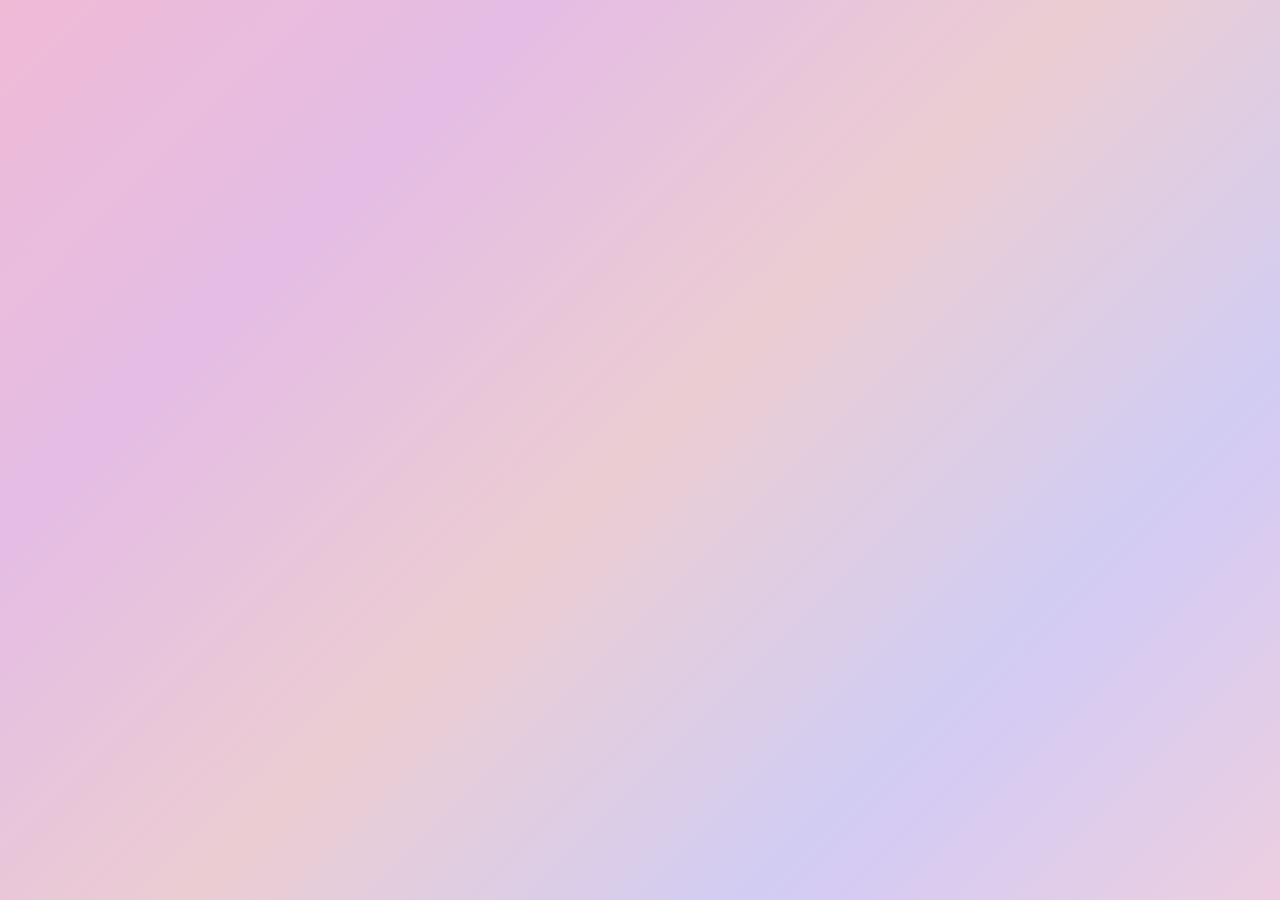
<file: login.html>
<!DOCTYPE html>
<html lang="en">
<head>
    <meta charset="UTF-8">
    <meta name="viewport" content="width=device-width, initial-scale=1.0">
    <title>Welcome to Our Wedding</title>
    <link href="https://fonts.googleapis.com/css2?family=Great+Vibes&family=Playfair+Display:wght@400;500;600;700&family=Cormorant+Garamond:wght@300;400;500;600&display=swap" rel="stylesheet">
    <style>
        :root {
            --primary: #D4418E;
            --primary-light: #FF8FB1;
            --secondary: #ffffff;
            --text: #1d1d1f;
            --text-secondary: #86868b;
            --accent: #FFD700;
            --accent-light: #FFF4B0;
            --purple: #9D4EDD;
            --blue: #48CAE4;
            --font-cursive: 'Great Vibes', cursive;
            --font-display: 'Playfair Display', serif;
            --font-body: 'Cormorant Garamond', serif;
        }

        * {
            margin: 0;
            padding: 0;
            box-sizing: border-box;
        }

        body {
            min-height: 100vh;
            display: flex;
            justify-content: center;
            align-items: center;
            background: linear-gradient(
                135deg,
                rgba(212, 65, 142, 0.15) 0%,
                rgba(157, 78, 221, 0.15) 25%,
                rgba(255, 215, 0, 0.15) 50%,
                rgba(72, 202, 228, 0.15) 75%,
                rgba(255, 143, 177, 0.15) 100%
            );
            font-family: var(--font-body);
            position: relative;
            overflow: hidden;
        }

        .background-container {
            position: fixed;
            top: 0;
            left: 0;
            width: 100%;
            height: 100vh;
            z-index: -1;
            overflow: hidden;
            background: linear-gradient(
                135deg,
                rgba(212, 65, 142, 0.25) 0%,
                rgba(157, 78, 221, 0.25) 20%,
                rgba(255, 215, 0, 0.25) 40%,
                rgba(72, 202, 228, 0.25) 60%,
                rgba(255, 143, 177, 0.25) 80%,
                rgba(212, 65, 142, 0.25) 100%
            );
            background-size: 400% 400%;
            animation: gradientShift 15s ease infinite;
        }

        @keyframes gradientShift {
            0% { background-position: 0% 50%; }
            50% { background-position: 100% 50%; }
            100% { background-position: 0% 50%; }
        }

        .login-container {
            background: rgba(255, 255, 255, 0.9);
            backdrop-filter: blur(20px);
            padding: 3rem;
            border-radius: 24px;
            box-shadow: 0 8px 32px rgba(0, 0, 0, 0.1);
            width: 90%;
            max-width: 500px;
            text-align: center;
            border: 1px solid rgba(255, 255, 255, 0.3);
            transform: translateY(20px);
            opacity: 0;
            animation: fadeUp 1s ease forwards;
        }

        @keyframes fadeUp {
            to {
                opacity: 1;
                transform: translateY(0);
            }
        }

        h1 {
            font-family: var(--font-cursive);
            font-size: 3.5rem;
            margin-bottom: 1rem;
            color: var(--primary);
            background: linear-gradient(135deg, var(--primary), #FF6B6B);
            -webkit-background-clip: text;
            background-clip: text;
            -webkit-text-fill-color: transparent;
        }

        p {
            font-family: var(--font-display);
            font-size: 1.2rem;
            color: var(--text-secondary);
            margin-bottom: 2rem;
            line-height: 1.6;
        }

        .form-group {
            margin-bottom: 1.5rem;
        }

        input {
            width: 100%;
            padding: 1rem;
            border: 2px solid rgba(212, 65, 142, 0.2);
            border-radius: 12px;
            font-size: 1.1rem;
            font-family: var(--font-body);
            background: rgba(255, 255, 255, 0.9);
            transition: all 0.3s ease;
        }

        input:focus {
            outline: none;
            border-color: var(--primary);
            box-shadow: 0 0 0 4px rgba(212, 65, 142, 0.1);
        }

        button {
            width: 100%;
            padding: 1rem;
            border: none;
            border-radius: 12px;
            font-size: 1.2rem;
            font-weight: 500;
            color: white;
            background: linear-gradient(135deg, var(--primary), #FF6B6B);
            cursor: pointer;
            transition: transform 0.3s ease, box-shadow 0.3s ease;
            font-family: var(--font-display);
        }

        button:hover {
            transform: translateY(-2px);
            box-shadow: 0 8px 16px rgba(212, 65, 142, 0.2);
        }

        .error-message {
            color: #ff4444;
            margin-top: 1rem;
            font-family: var(--font-display);
            font-size: 0.9rem;
            opacity: 0;
            transition: opacity 0.3s ease;
        }

        .error-message.show {
            opacity: 1;
        }

        @media (max-width: 600px) {
            .login-container {
                padding: 2rem;
            }

            h1 {
                font-size: 2.5rem;
            }

            p {
                font-size: 1rem;
            }
        }
    </style>
</head>
<body>
    <div class="background-container"></div>
    
    <div class="login-container">
        <h1>Welcome</h1>
        <p>Enter the password to view our wedding website</p>
        
        <form id="loginForm" onsubmit="return checkPassword(event)">
            <div class="form-group">
                <input type="password" id="password" placeholder="Enter password" required>
            </div>
            <button type="submit">Enter Website</button>
        </form>
        
        <div id="errorMessage" class="error-message">
            Incorrect password. Please try again.
        </div>
    </div>

    <script>
        function checkPassword(event) {
            event.preventDefault();
            const password = document.getElementById('password').value;
            const correctPassword = 'WEDDING2025'; // Change this to your desired password
            
            if (password === correctPassword) {
                sessionStorage.setItem('isAuthenticated', 'true');
                window.location.href = 'index.html';
            } else {
                document.getElementById('errorMessage').classList.add('show');
                setTimeout(() => {
                    document.getElementById('errorMessage').classList.remove('show');
                }, 3000);
            }
            return false;
        }

        // If already authenticated, redirect to index
        if (sessionStorage.getItem('isAuthenticated')) {
            window.location.href = 'index.html';
        }
    </script>
</body>
</html>
</file>
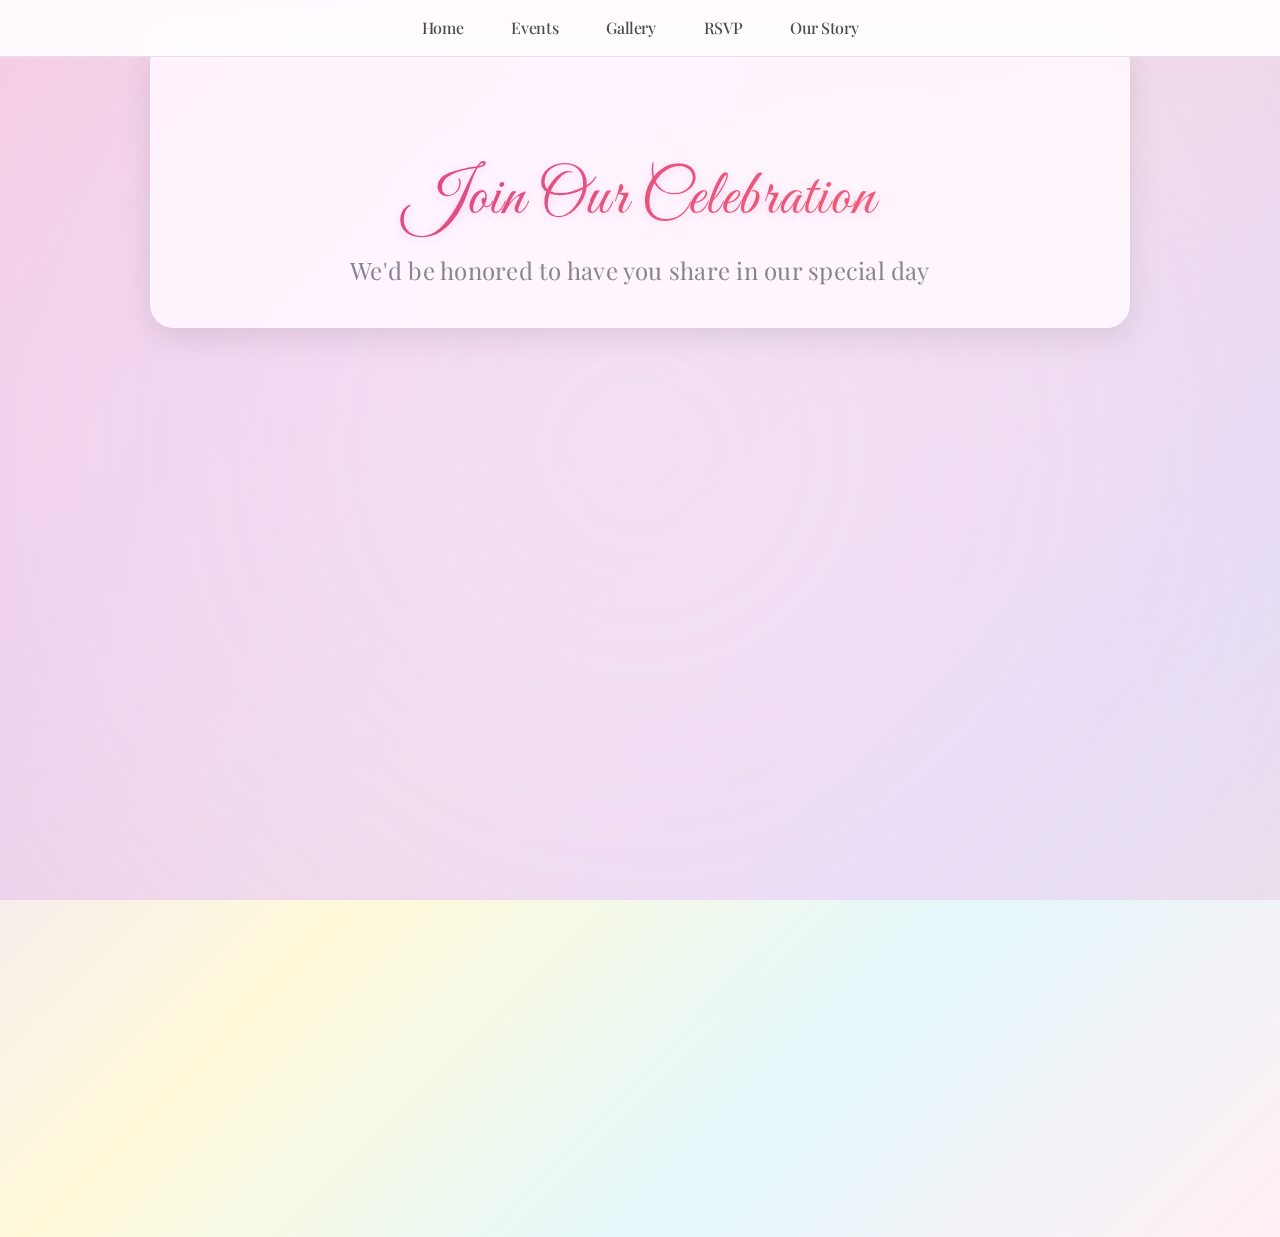
<file: rsvp.html>
<!DOCTYPE html>
<html lang="en">
<head>
  <meta charset="UTF-8" />
  <meta name="viewport" content="width=device-width, initial-scale=1" />
  <title>RSVP - Our Wedding</title>
  <link href="https://fonts.googleapis.com/css2?family=Great+Vibes&family=Playfair+Display:wght@400;500;600;700&family=Cormorant+Garamond:wght@300;400;500;600&display=swap" rel="stylesheet">
  <style>
    :root {
      --primary: #D4418E;
      --primary-light: #FF8FB1;
      --secondary: #ffffff;
      --text: #1d1d1f;
      --text-secondary: #86868b;
      --accent: #FFD700;
      --accent-light: #FFF4B0;
      --purple: #9D4EDD;
      --blue: #48CAE4;
      --success: #30D158;
      --overlay: rgba(255, 255, 255, 0.85);
      --font-cursive: 'Great Vibes', cursive;
      --font-display: 'Playfair Display', serif;
      --font-body: 'Cormorant Garamond', serif;
    }

    * {
      margin: 0;
      padding: 0;
      box-sizing: border-box;
    }

    body {
      margin: 0;
      font-family: var(--font-body);
      background: linear-gradient(
        135deg,
        rgba(212, 65, 142, 0.15) 0%,
        rgba(157, 78, 221, 0.15) 25%,
        rgba(255, 215, 0, 0.15) 50%,
        rgba(72, 202, 228, 0.15) 75%,
        rgba(255, 143, 177, 0.15) 100%
      );
      color: var(--text);
      line-height: 1.47059;
      font-weight: 400;
      letter-spacing: -.022em;
      min-height: 100vh;
      position: relative;
      overflow-x: hidden;
    }

    nav {
      background: rgba(255, 255, 255, 0.9);
      backdrop-filter: saturate(180%) blur(20px);
      display: flex;
      justify-content: center;
      align-items: center;
      padding: 1rem;
      position: fixed;
      top: 0;
      left: 0;
      right: 0;
      z-index: 1000;
      transition: background-color 0.3s ease;
      border-bottom: 1px solid rgba(0, 0, 0, 0.1);
    }

    nav a {
      color: var(--text);
      text-decoration: none;
      margin: 0 1.5rem;
      font-size: 1rem;
      font-family: var(--font-display);
      font-weight: 500;
      transition: color 0.3s ease;
      opacity: 0.8;
    }

    nav a:hover {
      color: var(--primary);
      opacity: 1;
    }

    .background-container {
      position: fixed;
      top: 0;
      left: 0;
      width: 100%;
      height: 100vh;
      z-index: -1;
      overflow: hidden;
      background: linear-gradient(
        135deg,
        rgba(212, 65, 142, 0.25) 0%,
        rgba(157, 78, 221, 0.25) 20%,
        rgba(255, 215, 0, 0.25) 40%,
        rgba(72, 202, 228, 0.25) 60%,
        rgba(255, 143, 177, 0.25) 80%,
        rgba(212, 65, 142, 0.25) 100%
      );
      background-size: 400% 400%;
      animation: gradientShift 15s ease infinite;
    }

    .background-overlay {
      position: absolute;
      top: 0;
      left: 0;
      width: 100%;
      height: 100%;
      background: radial-gradient(
        circle at center,
        rgba(255, 255, 255, 0.95) 0%,
        rgba(255, 255, 255, 0.85) 25%,
        rgba(255, 255, 255, 0.75) 50%,
        rgba(255, 255, 255, 0.65) 75%,
        rgba(255, 255, 255, 0.5) 100%
      );
      mix-blend-mode: soft-light;
    }

    @keyframes gradientShift {
      0% {
        background-position: 0% 50%;
      }
      50% {
        background-position: 100% 50%;
      }
      100% {
        background-position: 0% 50%;
      }
    }

    .page-header {
      padding: 120px 0 40px;
      text-align: center;
      background: rgba(255, 255, 255, 0.75);
      backdrop-filter: saturate(180%) blur(20px);
      margin: 40px auto;
      max-width: 980px;
      border-radius: 24px;
      box-shadow: 0 8px 32px rgba(0, 0, 0, 0.1);
      border: 1px solid rgba(255, 255, 255, 0.3);
      position: relative;
      overflow: hidden;
    }

    .page-header h1 {
      font-family: var(--font-cursive);
      font-size: 64px;
      line-height: 1.2;
      font-weight: 400;
      letter-spacing: 0.02em;
      color: var(--primary);
      background: linear-gradient(135deg, var(--primary), #FF6B6B);
      -webkit-background-clip: text;
      background-clip: text;
      -webkit-text-fill-color: transparent;
      margin-bottom: 16px;
      text-shadow: 0 2px 10px rgba(212, 65, 142, 0.2);
      position: relative;
      z-index: 1;
    }

    .page-header p {
      font-family: var(--font-display);
      font-size: 24px;
      line-height: 1.381;
      font-weight: 400;
      letter-spacing: 0.01em;
      color: var(--text-secondary);
      margin-top: 0;
      padding: 0 20px;
      position: relative;
      z-index: 1;
    }

    .container {
      max-width: 680px;
      margin: 0 auto 3rem;
      padding: 0 20px;
    }

    .form-card {
      background: rgba(255, 255, 255, 0.9);
      border-radius: 24px;
      padding: 40px;
      box-shadow: 0 8px 32px rgba(0, 0, 0, 0.1);
      transform: translateY(20px);
      opacity: 0;
      animation: fadeUp 1s ease forwards;
      backdrop-filter: blur(20px);
      border: 1px solid rgba(255, 255, 255, 0.3);
    }

    .form-group {
      margin-bottom: 24px;
      opacity: 0;
      transform: translateY(10px);
      animation: fadeUp 0.5s ease forwards;
    }

    .form-group:nth-child(2) { animation-delay: 0.1s; }
    .form-group:nth-child(3) { animation-delay: 0.2s; }
    .form-group:nth-child(4) { animation-delay: 0.3s; }
    .form-group:nth-child(5) { animation-delay: 0.4s; }
    .form-group:nth-child(6) { animation-delay: 0.5s; }

    label {
      display: block;
      font-size: 20px;
      line-height: 1.47059;
      font-weight: 500;
      letter-spacing: 0.01em;
      color: var(--text);
      margin-bottom: 8px;
      font-family: var(--font-display);
    }

    input, select, textarea {
      width: 100%;
      padding: 12px 16px;
      border: 2px solid rgba(212, 65, 142, 0.2);
      border-radius: 12px;
      font-size: 18px;
      line-height: 1.47059;
      font-family: var(--font-body);
      background: rgba(255, 255, 255, 0.9);
      color: var(--text);
      transition: all 0.3s ease;
    }

    input::placeholder, textarea::placeholder {
      font-family: var(--font-body);
      color: var(--text-secondary);
      opacity: 0.7;
    }

    input:focus, select:focus, textarea:focus {
      outline: none;
      border-color: var(--primary);
      background: rgba(255, 255, 255, 0.95);
      box-shadow: 0 0 0 4px rgba(212, 65, 142, 0.1);
    }

    textarea {
      min-height: 120px;
      resize: vertical;
    }

    button {
      width: 100%;
      padding: 16px;
      border: none;
      border-radius: 12px;
      font-size: 20px;
      font-weight: 500;
      color: white;
      background: linear-gradient(135deg, var(--primary), #FF6B6B);
      cursor: pointer;
      transition: transform 0.3s ease, box-shadow 0.3s ease;
      margin-top: 16px;
      font-family: var(--font-display);
      letter-spacing: 0.02em;
    }

    button:hover {
      transform: translateY(-2px);
      box-shadow: 0 8px 16px rgba(212, 65, 142, 0.2);
    }

    button:active {
      transform: translateY(0);
    }

    @keyframes fadeUp {
      to {
        opacity: 1;
        transform: translateY(0);
      }
    }

    .success-message {
      position: fixed;
      bottom: 32px;
      left: 50%;
      transform: translateX(-50%) translateY(100px);
      background: linear-gradient(135deg, var(--primary), #FF6B6B);
      color: white;
      padding: 16px 32px;
      border-radius: 100px;
      font-weight: 500;
      box-shadow: 0 8px 16px rgba(48, 209, 88, 0.2);
      opacity: 0;
      transition: all 0.5s cubic-bezier(0.175, 0.885, 0.32, 1.275);
      font-family: var(--font-display);
      font-size: 18px;
      letter-spacing: 0.01em;
    }

    .success-message.show {
      transform: translateX(-50%) translateY(0);
      opacity: 1;
    }

    @media (max-width: 734px) {
      nav {
        padding: 0.8rem;
      }

      nav a {
        margin: 0 0.8rem;
        font-size: 0.9rem;
      }

      .page-header {
        padding: 100px 0 32px;
      }

      .page-header h1 {
        font-size: 40px;
      }

      .page-header p {
        font-size: 19px;
      }

      .form-card {
        padding: 24px;
        border-radius: 20px;
      }

      .form-group {
        margin-bottom: 20px;
      }

      label {
        font-size: 18px;
      }

      input, select, textarea {
        font-size: 16px;
      }

      button {
        font-size: 18px;
      }
    }
  </style>
</head>
<body>
  <div class="background-container">
    <div class="background-overlay"></div>
  </div>

  <nav>
    <a href="index.html">Home</a>
    <a href="events.html">Events</a>
    <a href="gallery.html">Gallery</a>
    <a href="rsvp.html">RSVP</a>
    <a href="story.html">Our Story</a>
  </nav>

  <header class="page-header">
    <h1>Join Our Celebration</h1>
    <p>We'd be honored to have you share in our special day</p>
  </header>

  <div class="container">
    <div class="form-card">
      <form id="rsvp-form" action="https://formspree.io/f/xdkgbqja" method="POST">
        <div class="form-group">
          <label for="name">Your Name</label>
          <input type="text" id="name" name="name" required placeholder="Enter your full name" />
        </div>

        <div class="form-group">
          <label for="email">Email Address</label>
          <input type="email" id="email" name="email" required placeholder="Enter your email" />
        </div>

       

        <div class="form-group">
          <label for="guests">Number of Guests</label>
          <input type="number" id="guests" name="guests" min="0" max="4" required placeholder="How many guests (including you)?" />
        </div>

        <div class="form-group">
          <label for="event_type">Event Attending</label>
          <select id="event_type" name="event">
            <option value="">Select your preference</option>
            <option value="Sangeet">Sangeet</option>
            <option value="Viah">Viah</option>
            <option value="Both">Both</option>
          </select>
        </div>

        <div class="form-group">
          <label for="message">Message</label>
          <textarea id="message" name="message" rows="4" placeholder="Share your wishes or any dietary restrictions"></textarea>
        </div>

        <button type="submit">Send RSVP</button>
      </form>
    </div>
  </div>

  <div id="success-message" class="success-message">
    Thank you for your RSVP! We can't wait to celebrate with you 🎉
  </div>

  <script src="auth.js"></script>
  <script>
    document.getElementById('rsvp-form').addEventListener('submit', function(event) {
      const message = document.getElementById('success-message');
      message.classList.add('show');
      setTimeout(() => {
        message.classList.remove('show');
      }, 5000);
    });
  </script>
</body>
</html>
</file>
